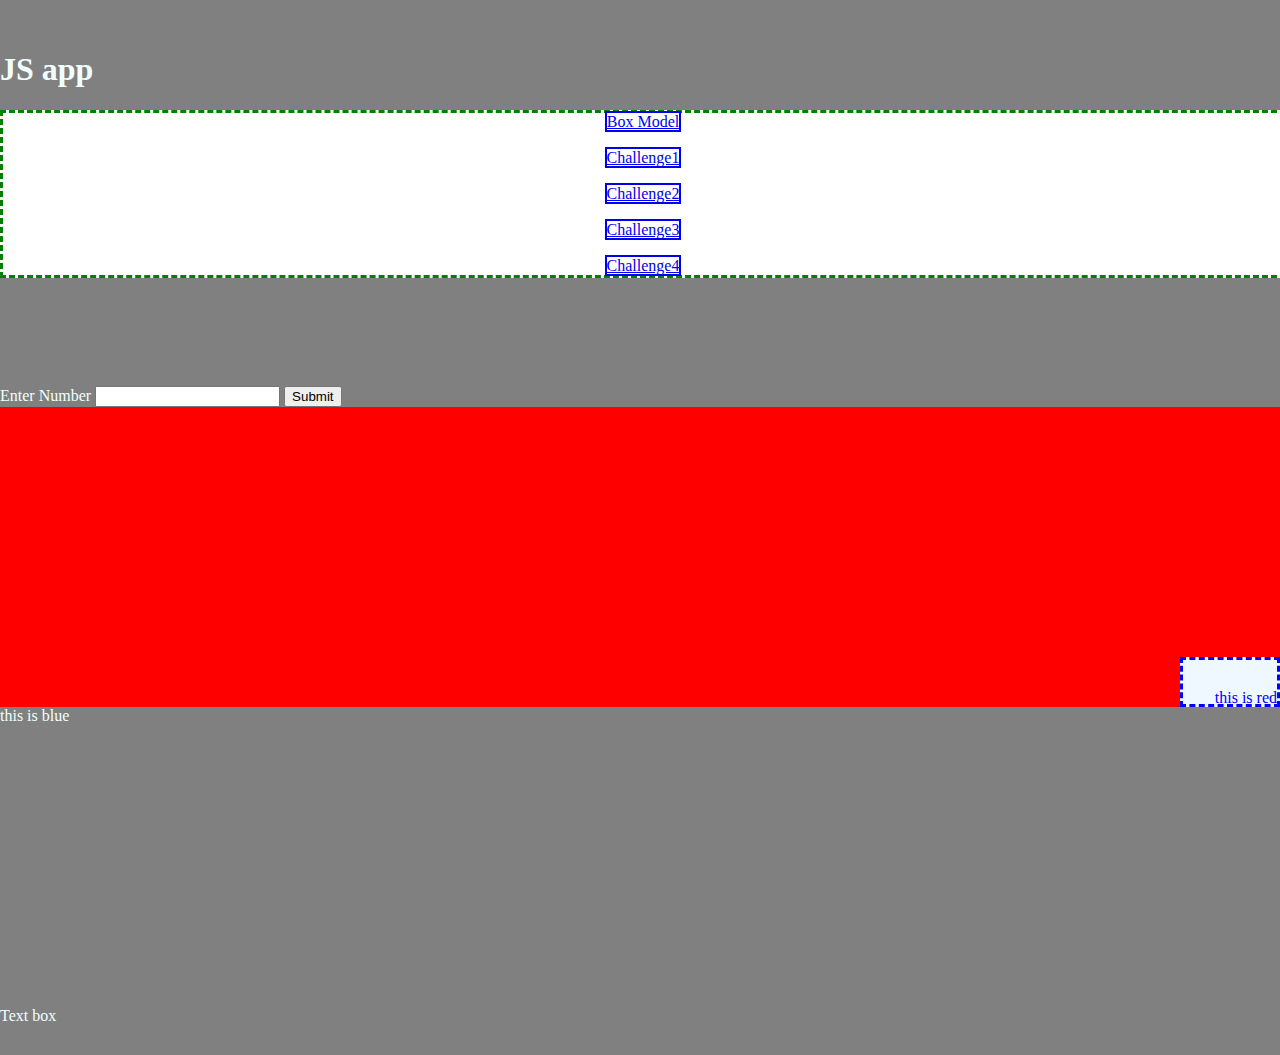
<file: HTML/index.html>
<!DOCTYPE html>
<html lang="en">
  <head>
    <meta charset="UTF-8" />
    <meta http-equiv="X-UA-Compatible" content="IE=edge" />
    <meta name="viewport" content="width=device-width, initial-scale=1.0" />
    <title>Javascript Basics</title>
    <link rel="stylesheet" href="/CSS/global.css">
  </head>
  <body>
    <h1>JS app</h1>
    <div  class="Links">
    <a href="../HTML/boxmodel.html">Box Model</a>
    <br><br>
    <a href="../HTML/challenge1.html">Challenge1</a>
    <br><br>
    <a href="../HTML/challenge2.html">Challenge2</a>
    <br><br>
    <a href="../HTML/challenge3.html">Challenge3</a>
    <br><br>
    <a href="../HTML/challenge4.html">Challenge4</a>
  </div>
    <br><br>
    <br><br>
    <br /><br />
    <form action="" class="form">
      <label for="amount">Enter Number</label>
      <input type="number" id="amount" />
      <button type="submit">Submit</button>
    </form>

<div class="redBox"> <div id="redSpan"><p id="redText">this is red</p></div></div>

<div class="blueBox">this is blue</div>

<div class="textBox">Text box</div>



    <script src="../Javascript/app.js"></script>
  </body>
</html>
</file>
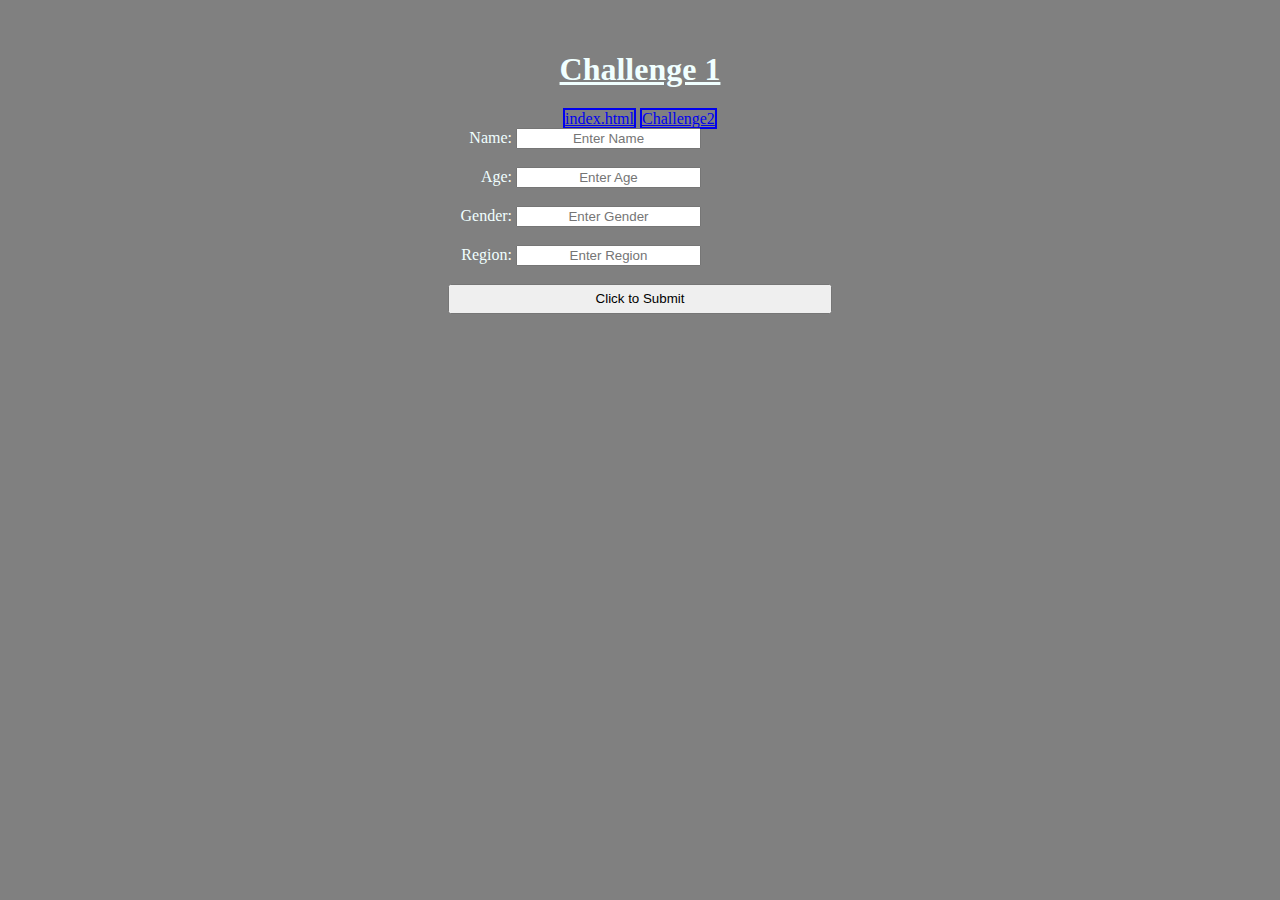
<file: HTML/challenge1.html>
<!DOCTYPE html>
<html lang="en">
  <head>
    <meta charset="UTF-8" />
    <meta http-equiv="X-UA-Compatible" content="IE=edge" />
    <meta name="viewport" content="width=device-width, initial-scale=1.0" />
    <title>Challenge</title>
    <link rel="stylesheet" href="/CSS/global.css">
    <link rel="stylesheet" href="/CSS/challenge1.css">
  </head>
  <body>
    <h1>Challenge 1</h1>
  
    <div class="pagelinks">
    <a class="pagelinks" href="../HTML/index.html">index.html</a>
    <a class="pagelinks" href="../HTML/challenge2.html">Challenge2</a>
  </div>

<form action="">
  <label for="name">Name:</label>
  <input type="text" name="name" id="name" placeholder="Enter Name">
  <br><br>
  <label for="age">Age:</label>
  <input type="text" name="age" id="age" placeholder="Enter Age">
  <br><br>
  <label for="gender">Gender:</label>
  <input type="text" name="gender" id="gender" placeholder="Enter Gender">
  <br><br>
  <label for="Resident">Region:</label>
  <input type="" region="region" id="region" placeholder="Enter Region">
<br><br>
<button type="submit">Click to Submit</button>
</form>

<!-- <div class="redbox"></div>
<div class="centerline"></div> -->

    <script src="../Javascript/challenge1.js"></script>
  </body>
</html>
</file>
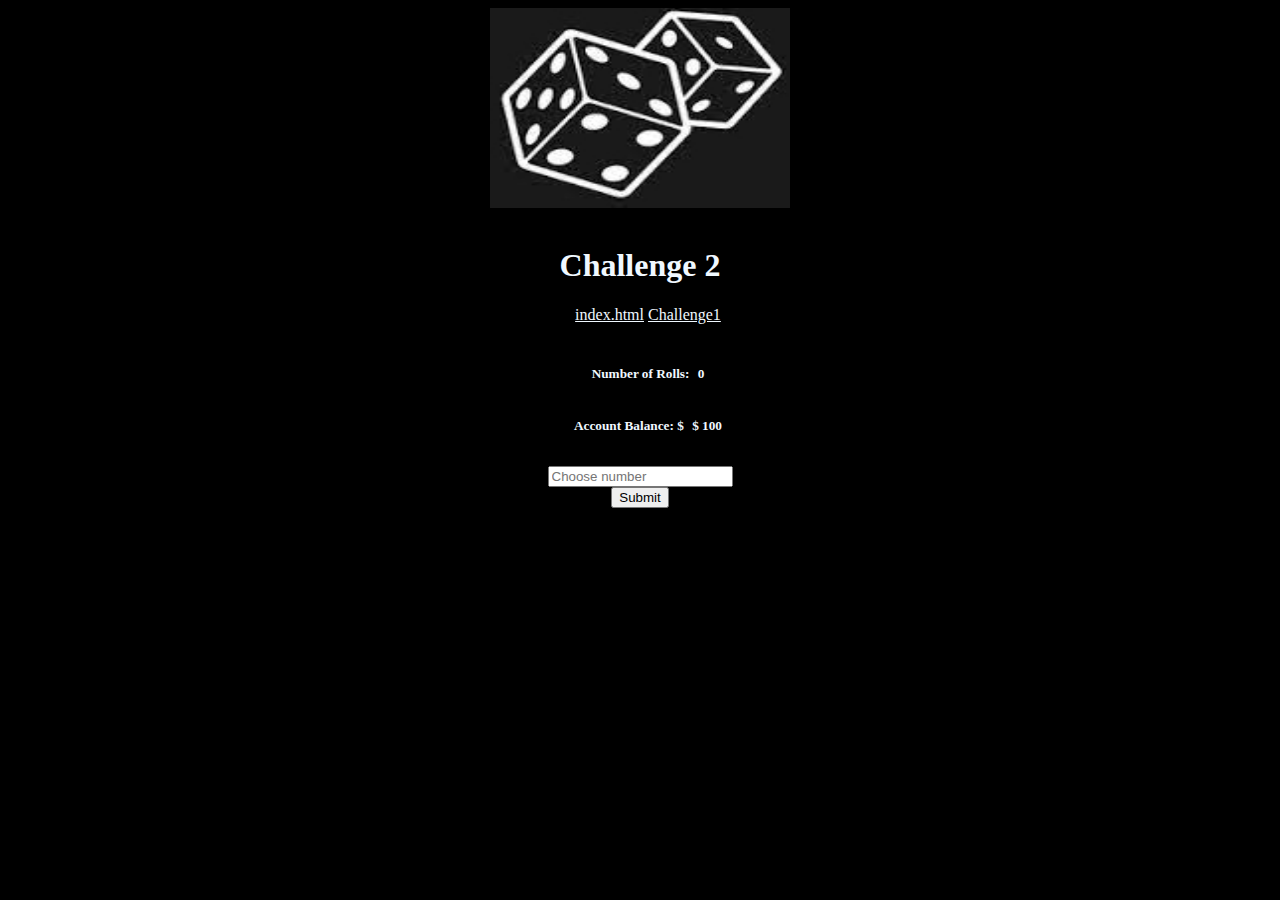
<file: HTML/challenge2.html>
<!DOCTYPE html>
<html lang="en">
  <head>
    <meta charset="UTF-8" />
    <meta http-equiv="X-UA-Compatible" content="IE=edge" />
    <meta name="viewport" content="width=device-width, initial-scale=1.0" />
    <title>Challenge 2</title>
  <!-- <link rel="stylesheet" href="/CSS/global.css"> -->
  <link rel="stylesheet" href="/CSS/challenge2.css">
  </head>
  <body>
   <img id="diceLogo" src="/Images/dice2.jpeg" alt="dice image">
 <br>
    
    <h1>Challenge 2</h1>

    <div class="pagelinks">
    <a href="../HTML/index.html">index.html</a>

    <a href="../HTML/challenge1.html">Challenge1</a>
  </div>
    <br><br>

    <div id="rolls">
<h5>Number of Rolls:  <span id="numRolls"></span> </h5>
</div>
<div id="balance">
<h5>Account Balance: <span id="dollarSign"> $</span>
   <span id="accountBalance"></span> </h5>
</div>

<form action="" method="">
<label for="number">Choose Number:</label>
<input type="number" name="roll" id="number" placeholder="Choose number">
<button type="submit">Submit</button>
</form>



  </body>
  
<script src="/Javascript/challenge2.js"></script>

</html>
</file>
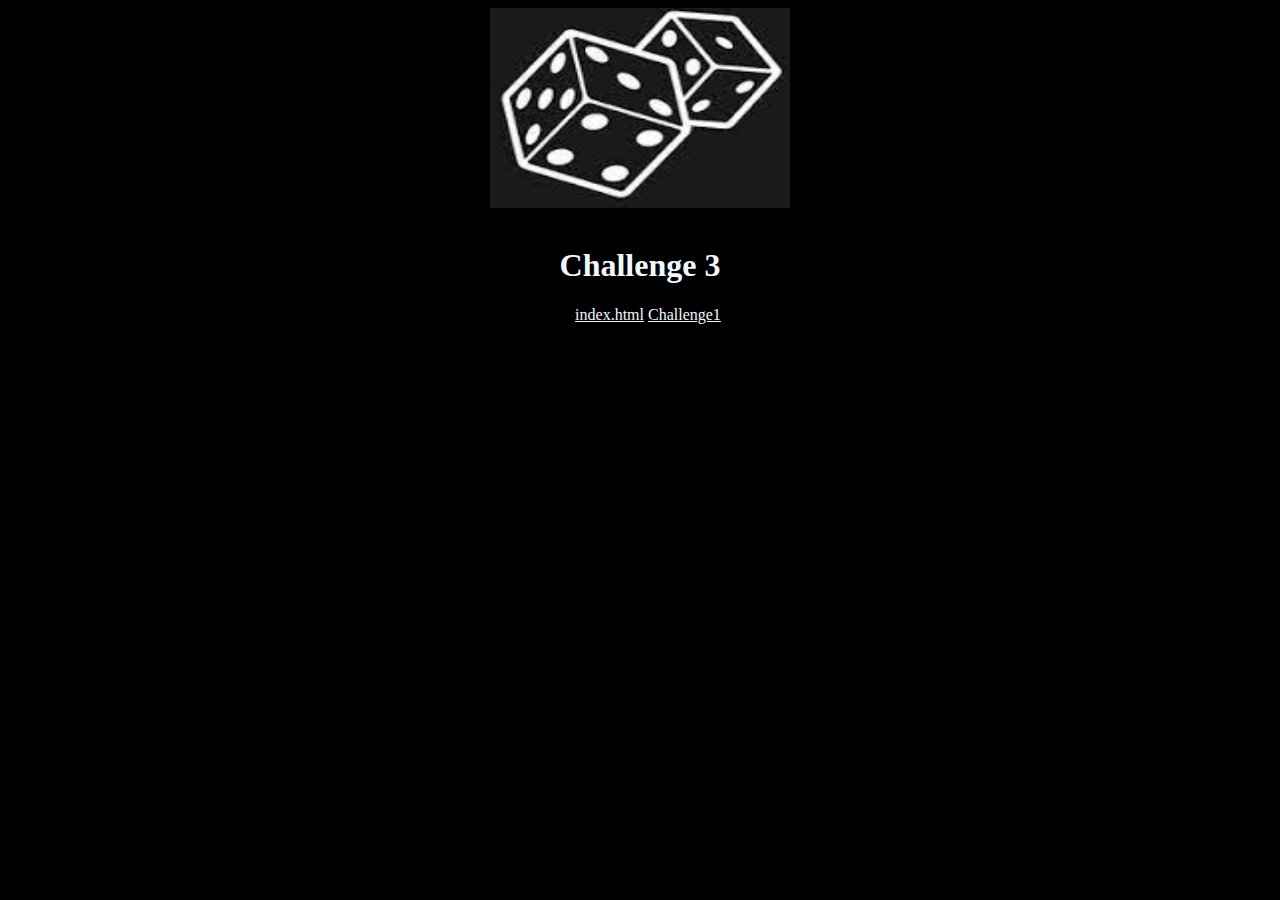
<file: HTML/challenge3.html>
<!DOCTYPE html>
<html lang="en">
  <head>
    <meta charset="UTF-8" />
    <meta http-equiv="X-UA-Compatible" content="IE=edge" />
    <meta name="viewport" content="width=device-width, initial-scale=1.0" />
    <title>Challenge 2</title>
  <!-- <link rel="stylesheet" href="/CSS/global.css"> -->
  <link rel="stylesheet" href="/CSS/challenge2.css">
  </head>
  <body>
   <img id="diceLogo" src="/Images/dice2.jpeg" alt="dice image">
 <br>
    
    <h1>Challenge 3</h1>

    <div class="pagelinks">
    <a href="../HTML/index.html">index.html</a>

    <a href="../HTML/challenge1.html">Challenge1</a>
  </div>
    <br><br>





  </body>
  
<script src="/Javascript/challenge3.js"></script>

</html>
</file>
<file: CSS/global.css>
html,
body {
  margin: 0%;
  padding: 0%;
  box-sizing: border-box;
  background-color: grey;
  color: azure;
  font-family: "Roboto";
}

body {
  padding: 30px 0px 30px 0px;
}

.redBox {
  display: flex;
  width: 100vw;
  height: 300px;
  background-color: red;
}

#redSpan {
  position: static;
  box-sizing: border-box;
  background-color: aliceblue;
  border: 3px dashed blue;
  height: 50px;
  width: 100px;
  margin-left: auto;
  margin-top: auto;
  padding-bottom: 0px;
  padding-top: 0.8em;
}

#redText {
  text-align: right;
  color: blue;
}

.blueBox {
  display: inline-block;
  width: 100vw;
  height: 300px;
}

.textbox {
  display: block;
  background-image: url(/Images/dice2.jpeg);
  background-repeat: no-repeat;
  height: 500px;
  width: 500px;
}

.Links {
  display:block;
 padding-left: 10vw;
 padding-right: 10vw;
  width: 80vw;
  height:auto;
  background-color: white;
  text-align: center;
  border-style: dashed;
  border-color: green;
}

a{
  width:;
  border: 2px;
  border-style: solid;
}
</file>
<file: CSS/challenge1.css>
h1{
        text-align: center;
        text-decoration: underline;
    }
    
    .pagelinks{
    text-align: center;
    }
    
    form{
        width: 80vw;
        margin: auto;
    }
    
    
    label{
        display: inline-block;
        width: 30vw;
        text-align: right;
        margin: auto;
    }
    
    input{
        text-align: center;
        
    }
    
    button{
        height: 30px;
        width: 30vw;
        display: block;
        margin: auto;
    }
    
    
    /* .redbox{
        background-color: blue;
        height: 20px;
        width: 50vw;
        ;
    }
    
    .centerline{
        background-color: green;
        height: 50px;
        width: 1px;
    } */
</file>
<file: CSS/challenge2.css>
html,
body {
  background-color: black;
}

h1 {
  text-align: center;
  color: aliceblue;
}

h5 {
  display: block;
  text-align: center;
  color: aliceblue;
}

/* div with rolls data */
#rolls{
display: block;
text-align: center;
width: 100vw;
height: 30px;
margin: auto;
}

/* this is the JS span */
#numRolls{
padding-left: 5px;

}

#balance{
  display: block;
text-align: center;
  width: 100vw;
  height: 30px;
  margin: auto;

}

.dollarSign{
  padding-left: 0px;
}

#accountBalance{
  padding-left: 5px;

}



.pagelinks {
  display: inline-block;
  width: 70vw;
  height: 20px;
  margin: 0vw, 15vw, 15vw, 15vw;
  text-align: center;
}

#diceLogo {
  display: block;
  height: 200px;
  width: 300px;
  margin: auto;
}

.pagelinks {
  height: 20px;
  width: 100vw;
}

a {
  color: aliceblue;
}

form{
  display: block;
  width: 200px;
  margin: auto;
  text-align:center;
}
</file>
